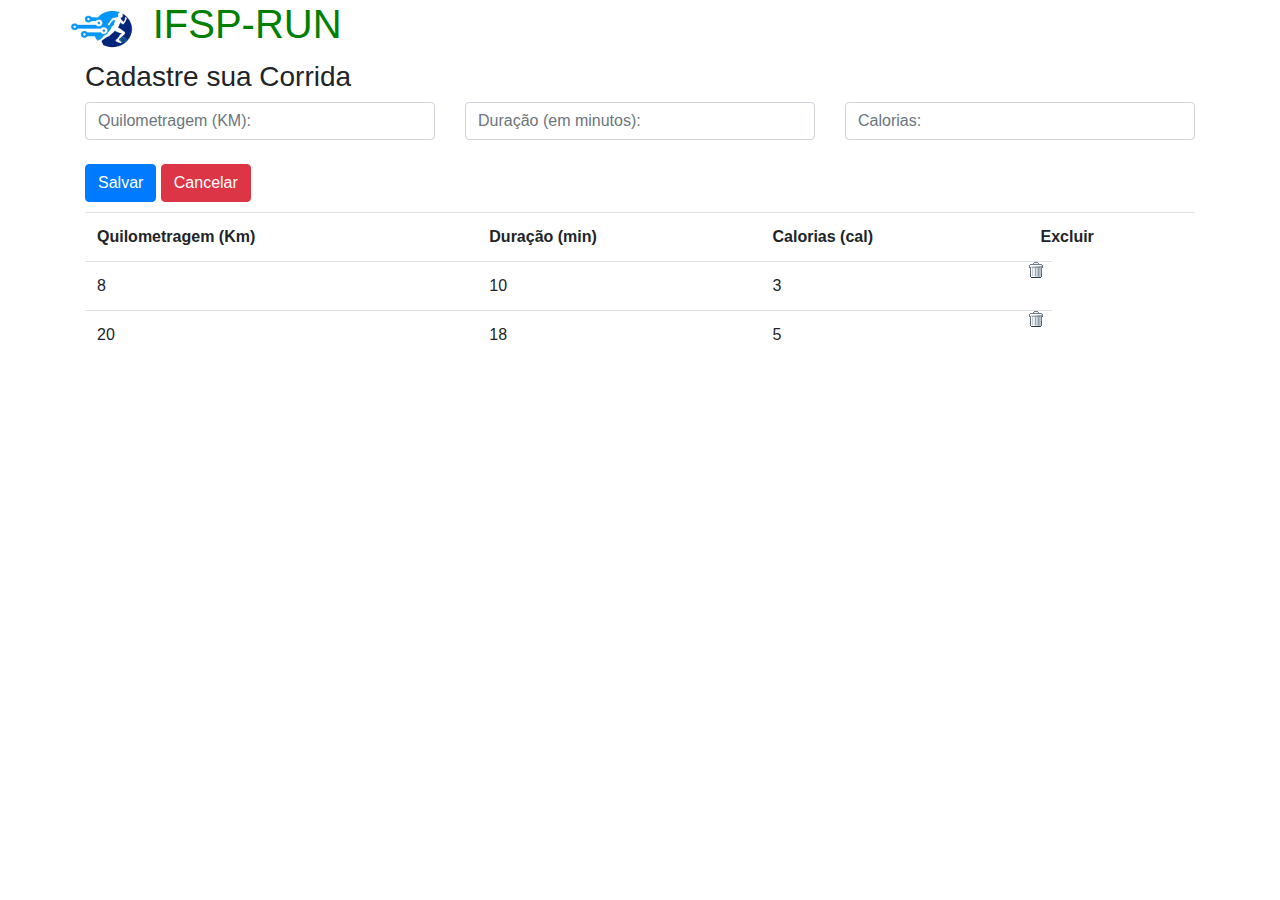
<file: ProjetoPratico_Corrida/index.html>
<!DOCTYPE html>
<html>
<head>
	<meta charset="UTF-8" />
	<meta name="viewport" content="width=device-width, initial-scale=1"/>
	<title>Corrida</title>
	<link type='text/css' href='css/style.css' rel='stylesheet'>
	<link rel="icon" href="imagens/Teste3.png" type="imagens/Teste3.png" />
	<link rel="stylesheet" href="css/bootstrap.min.css" />
	
</head>
	<body>

<!-- LOGO E INTRO -->
		<div class="container">
			<div class="row">
				<a href="index.html" class="navbar-brand logotipo">
					<img src="imagens/Teste3.png" alt="Logotipo da Corrida" />
				</a>
				<h1 style='color:green'>IFSP-RUN</h1>
			</div>
			<h3>Cadastre sua Corrida</h3>

<!-- INPUT DOS VALORES DA CORRIDA -->
			<form>
				<div class="row">
					<div class="col-sm-4 col-4">
						<input type="text" id="km" placeholder="Quilometragem (KM):" class="form-control" />
					</div>
					<div class="col-sm-4 col-4">
						<input type="text" id="minutos" placeholder="Duração (em minutos):" class="form-control" />
					</div>
					<div class="col-sm-4 col-4">
						<input type="text" id="calorias" placeholder="Calorias:" class="form-control" />
					</div>
				</div>
				<br/>

<!-- BOTOES PARA SALVAR E CANCELAR -->
				<div class="float-left">
					<button id="button" class="btn submit btn-primary" type="buttom">Salvar</button>
					<button id="button" class="btn btn-danger reset" type="reset">Cancelar</button>							
				</div>
			</form>
			<br/><br/>

<!-- TABELA DOS VALORES -->
			<table class="table" id="corridas">
				<tr>
					<th scope="col-sm-3 col-3">Quilometragem (Km)</th>
					<th scope="col-sm-3 col-3">Duração (min)</th>
					<th scope="col-sm-3 col-3">Calorias (cal)</th>
					<th scope="col-sm-3 col-3">Excluir</th>							
				</tr>

<!-- EXEMPLO DE VALORES PREENCHIDOS (TESTE) -->
				<tr class="corrida">								
					<td class="km">8</td>
					<td class="minutos">10</td>
					<td class="calorias">3</td>
					<td center class="delete"></td>
				</tr>
				<tr class="corrida">								
					<td class="km">20</td>
					<td class="minutos">18</td>
					<td class="calorias">5</td>
					<td class="delete"></td>
				</tr>
			</table>
		</div>
		
		<script src='js/jquery-3.3.1.min.js' type='text/javascript'></script>
		<script src="js/bootstrap.min.js"></script>
		<script src='js/funcoes.js' type='text/javascript'></script>
	</body>
</html>
</file>
<file: ProjetoPratico_Corrida/css/style.css>
.logotipo img{
    height: 50px;
}

#corrida {
	width: 30em;
	font-size: 1.2em;
}

.delete {
	width: 20px;
	height: 20px;
	background-image: url("../imagens/delete.gif");
	background-repeat: no-repeat;	
	display: block;
	float: center;
	visibility: hidden;
}

.corrida-item:hover, .delete {
	visibility: visible;
}
</file>
